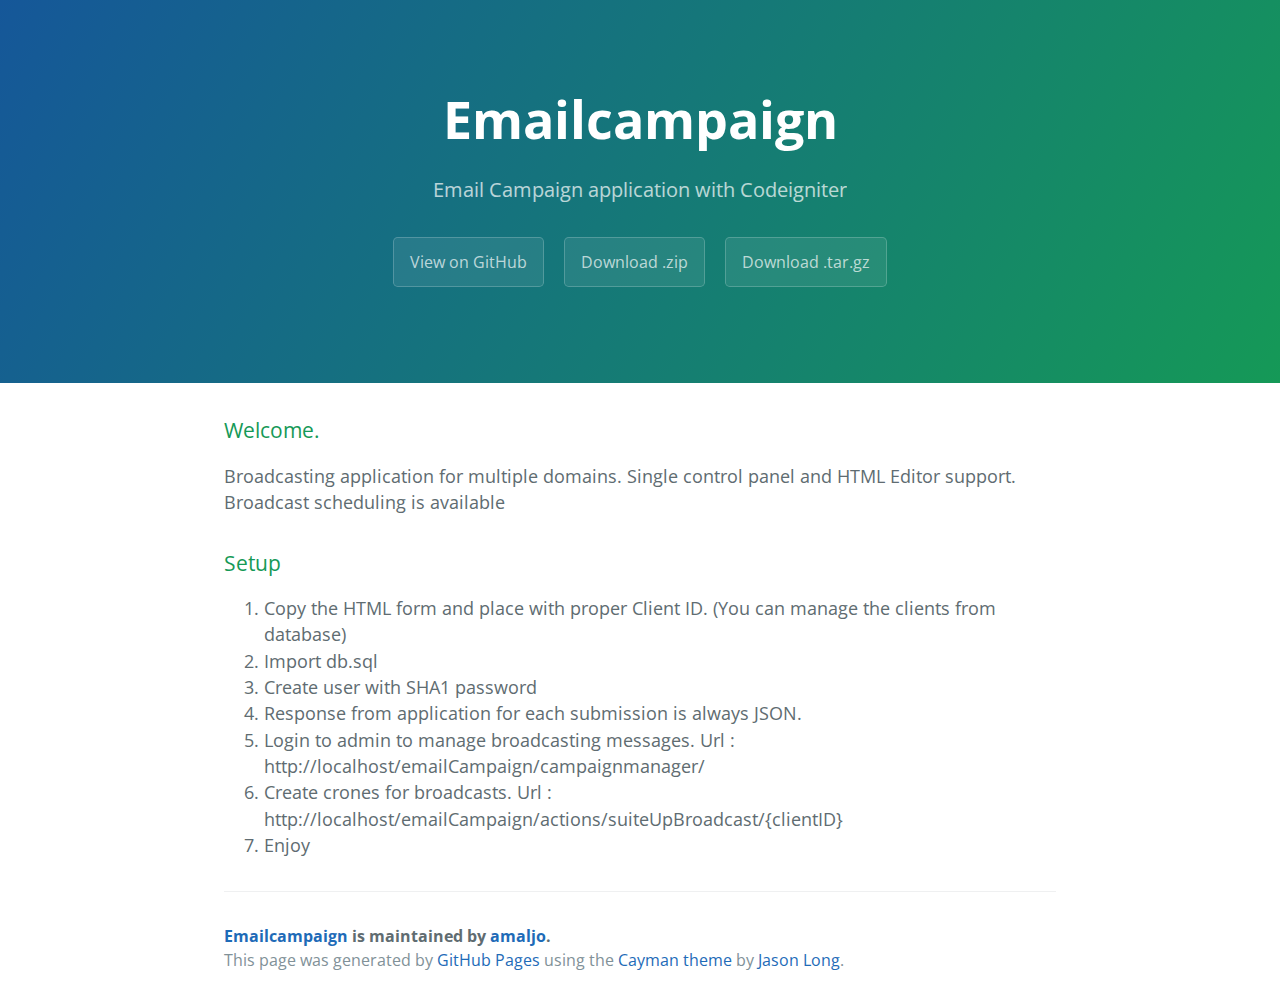
<file: index.html>
<!DOCTYPE html>
<html lang="en-us">
  <head>
    <meta charset="UTF-8">
    <title>Emailcampaign by amaljo</title>
    <meta name="viewport" content="width=device-width, initial-scale=1">
    <link rel="stylesheet" type="text/css" href="stylesheets/normalize.css" media="screen">
    <link href='https://fonts.googleapis.com/css?family=Open+Sans:400,700' rel='stylesheet' type='text/css'>
    <link rel="stylesheet" type="text/css" href="stylesheets/stylesheet.css" media="screen">
    <link rel="stylesheet" type="text/css" href="stylesheets/github-light.css" media="screen">
  </head>
  <body>
    <section class="page-header">
      <h1 class="project-name">Emailcampaign</h1>
      <h2 class="project-tagline">Email Campaign application with Codeigniter</h2>
      <a href="https://github.com/amaljo/emailCampaign" class="btn">View on GitHub</a>
      <a href="https://github.com/amaljo/emailCampaign/zipball/master" class="btn">Download .zip</a>
      <a href="https://github.com/amaljo/emailCampaign/tarball/master" class="btn">Download .tar.gz</a>
    </section>

    <section class="main-content">
      <h3>
<a id="welcome" class="anchor" href="#welcome" aria-hidden="true"><span class="octicon octicon-link"></span></a>Welcome.</h3>

<p>Broadcasting application for multiple domains. Single control panel and HTML Editor support. Broadcast scheduling is available</p>

<h3>
<a id="setup" class="anchor" href="#setup" aria-hidden="true"><span class="octicon octicon-link"></span></a>Setup</h3>

<ol>
<li>Copy the HTML form and place with proper Client ID. (You can manage the clients from database)</li>
<li>Import db.sql</li>
<li>Create user with SHA1 password</li>
<li>Response from application for each submission is always JSON. </li>
<li>Login to admin to manage broadcasting messages.
Url : http://localhost/emailCampaign/campaignmanager/</li>
<li>Create crones for broadcasts.
Url : http://localhost/emailCampaign/actions/suiteUpBroadcast/{clientID}</li>
<li>Enjoy</li>
</ol>

      <footer class="site-footer">
        <span class="site-footer-owner"><a href="https://github.com/amaljo/emailCampaign">Emailcampaign</a> is maintained by <a href="https://github.com/amaljo">amaljo</a>.</span>

        <span class="site-footer-credits">This page was generated by <a href="https://pages.github.com">GitHub Pages</a> using the <a href="https://github.com/jasonlong/cayman-theme">Cayman theme</a> by <a href="https://twitter.com/jasonlong">Jason Long</a>.</span>
      </footer>

    </section>

  
  </body>
</html>
</file>
<file: stylesheets/stylesheet.css>
* {
  box-sizing: border-box; }

body {
  padding: 0;
  margin: 0;
  font-family: "Open Sans", "Helvetica Neue", Helvetica, Arial, sans-serif;
  font-size: 16px;
  line-height: 1.5;
  color: #606c71; }

a {
  color: #1e6bb8;
  text-decoration: none; }
  a:hover {
    text-decoration: underline; }

.btn {
  display: inline-block;
  margin-bottom: 1rem;
  color: rgba(255, 255, 255, 0.7);
  background-color: rgba(255, 255, 255, 0.08);
  border-color: rgba(255, 255, 255, 0.2);
  border-style: solid;
  border-width: 1px;
  border-radius: 0.3rem;
  transition: color 0.2s, background-color 0.2s, border-color 0.2s; }
  .btn + .btn {
    margin-left: 1rem; }

.btn:hover {
  color: rgba(255, 255, 255, 0.8);
  text-decoration: none;
  background-color: rgba(255, 255, 255, 0.2);
  border-color: rgba(255, 255, 255, 0.3); }

@media screen and (min-width: 64em) {
  .btn {
    padding: 0.75rem 1rem; } }

@media screen and (min-width: 42em) and (max-width: 64em) {
  .btn {
    padding: 0.6rem 0.9rem;
    font-size: 0.9rem; } }

@media screen and (max-width: 42em) {
  .btn {
    display: block;
    width: 100%;
    padding: 0.75rem;
    font-size: 0.9rem; }
    .btn + .btn {
      margin-top: 1rem;
      margin-left: 0; } }

.page-header {
  color: #fff;
  text-align: center;
  background-color: #159957;
  background-image: linear-gradient(120deg, #155799, #159957); }

@media screen and (min-width: 64em) {
  .page-header {
    padding: 5rem 6rem; } }

@media screen and (min-width: 42em) and (max-width: 64em) {
  .page-header {
    padding: 3rem 4rem; } }

@media screen and (max-width: 42em) {
  .page-header {
    padding: 2rem 1rem; } }

.project-name {
  margin-top: 0;
  margin-bottom: 0.1rem; }

@media screen and (min-width: 64em) {
  .project-name {
    font-size: 3.25rem; } }

@media screen and (min-width: 42em) and (max-width: 64em) {
  .project-name {
    font-size: 2.25rem; } }

@media screen and (max-width: 42em) {
  .project-name {
    font-size: 1.75rem; } }

.project-tagline {
  margin-bottom: 2rem;
  font-weight: normal;
  opacity: 0.7; }

@media screen and (min-width: 64em) {
  .project-tagline {
    font-size: 1.25rem; } }

@media screen and (min-width: 42em) and (max-width: 64em) {
  .project-tagline {
    font-size: 1.15rem; } }

@media screen and (max-width: 42em) {
  .project-tagline {
    font-size: 1rem; } }

.main-content :first-child {
  margin-top: 0; }
.main-content img {
  max-width: 100%; }
.main-content h1, .main-content h2, .main-content h3, .main-content h4, .main-content h5, .main-content h6 {
  margin-top: 2rem;
  margin-bottom: 1rem;
  font-weight: normal;
  color: #159957; }
.main-content p {
  margin-bottom: 1em; }
.main-content code {
  padding: 2px 4px;
  font-family: Consolas, "Liberation Mono", Menlo, Courier, monospace;
  font-size: 0.9rem;
  color: #383e41;
  background-color: #f3f6fa;
  border-radius: 0.3rem; }
.main-content pre {
  padding: 0.8rem;
  margin-top: 0;
  margin-bottom: 1rem;
  font: 1rem Consolas, "Liberation Mono", Menlo, Courier, monospace;
  color: #567482;
  word-wrap: normal;
  background-color: #f3f6fa;
  border: solid 1px #dce6f0;
  border-radius: 0.3rem; }
  .main-content pre > code {
    padding: 0;
    margin: 0;
    font-size: 0.9rem;
    color: #567482;
    word-break: normal;
    white-space: pre;
    background: transparent;
    border: 0; }
.main-content .highlight {
  margin-bottom: 1rem; }
  .main-content .highlight pre {
    margin-bottom: 0;
    word-break: normal; }
.main-content .highlight pre, .main-content pre {
  padding: 0.8rem;
  overflow: auto;
  font-size: 0.9rem;
  line-height: 1.45;
  border-radius: 0.3rem; }
.main-content pre code, .main-content pre tt {
  display: inline;
  max-width: initial;
  padding: 0;
  margin: 0;
  overflow: initial;
  line-height: inherit;
  word-wrap: normal;
  background-color: transparent;
  border: 0; }
  .main-content pre code:before, .main-content pre code:after, .main-content pre tt:before, .main-content pre tt:after {
    content: normal; }
.main-content ul, .main-content ol {
  margin-top: 0; }
.main-content blockquote {
  padding: 0 1rem;
  margin-left: 0;
  color: #819198;
  border-left: 0.3rem solid #dce6f0; }
  .main-content blockquote > :first-child {
    margin-top: 0; }
  .main-content blockquote > :last-child {
    margin-bottom: 0; }
.main-content table {
  display: block;
  width: 100%;
  overflow: auto;
  word-break: normal;
  word-break: keep-all; }
  .main-content table th {
    font-weight: bold; }
  .main-content table th, .main-content table td {
    padding: 0.5rem 1rem;
    border: 1px solid #e9ebec; }
.main-content dl {
  padding: 0; }
  .main-content dl dt {
    padding: 0;
    margin-top: 1rem;
    font-size: 1rem;
    font-weight: bold; }
  .main-content dl dd {
    padding: 0;
    margin-bottom: 1rem; }
.main-content hr {
  height: 2px;
  padding: 0;
  margin: 1rem 0;
  background-color: #eff0f1;
  border: 0; }

@media screen and (min-width: 64em) {
  .main-content {
    max-width: 64rem;
    padding: 2rem 6rem;
    margin: 0 auto;
    font-size: 1.1rem; } }

@media screen and (min-width: 42em) and (max-width: 64em) {
  .main-content {
    padding: 2rem 4rem;
    font-size: 1.1rem; } }

@media screen and (max-width: 42em) {
  .main-content {
    padding: 2rem 1rem;
    font-size: 1rem; } }

.site-footer {
  padding-top: 2rem;
  margin-top: 2rem;
  border-top: solid 1px #eff0f1; }

.site-footer-owner {
  display: block;
  font-weight: bold; }

.site-footer-credits {
  color: #819198; }

@media screen and (min-width: 64em) {
  .site-footer {
    font-size: 1rem; } }

@media screen and (min-width: 42em) and (max-width: 64em) {
  .site-footer {
    font-size: 1rem; } }

@media screen and (max-width: 42em) {
  .site-footer {
    font-size: 0.9rem; } }
</file>
<file: stylesheets/github-light.css>
/*
   Copyright 2014 GitHub Inc.

   Licensed under the Apache License, Version 2.0 (the "License");
   you may not use this file except in compliance with the License.
   You may obtain a copy of the License at

       http://www.apache.org/licenses/LICENSE-2.0

   Unless required by applicable law or agreed to in writing, software
   distributed under the License is distributed on an "AS IS" BASIS,
   WITHOUT WARRANTIES OR CONDITIONS OF ANY KIND, either express or implied.
   See the License for the specific language governing permissions and
   limitations under the License.

*/

.pl-c /* comment */ {
  color: #969896;
}

.pl-c1      /* constant, markup.raw, meta.diff.header, meta.module-reference, meta.property-name, support, support.constant, support.variable, variable.other.constant */,
.pl-s .pl-v /* string variable */ {
  color: #0086b3;
}

.pl-e  /* entity */,
.pl-en /* entity.name */ {
  color: #795da3;
}

.pl-s .pl-s1 /* string source */,
.pl-smi      /* storage.modifier.import, storage.modifier.package, storage.type.java, variable.other, variable.parameter.function */ {
  color: #333;
}

.pl-ent /* entity.name.tag */ {
  color: #63a35c;
}

.pl-k /* keyword, storage, storage.type */ {
  color: #a71d5d;
}

.pl-pds              /* punctuation.definition.string, string.regexp.character-class */,
.pl-s                /* string */,
.pl-s .pl-pse .pl-s1 /* string punctuation.section.embedded source */,
.pl-sr               /* string.regexp */,
.pl-sr .pl-cce       /* string.regexp constant.character.escape */,
.pl-sr .pl-sra       /* string.regexp string.regexp.arbitrary-repitition */,
.pl-sr .pl-sre       /* string.regexp source.ruby.embedded */ {
  color: #183691;
}

.pl-v /* variable */ {
  color: #ed6a43;
}

.pl-id /* invalid.deprecated */ {
  color: #b52a1d;
}

.pl-ii /* invalid.illegal */ {
  background-color: #b52a1d;
  color: #f8f8f8;
}

.pl-sr .pl-cce /* string.regexp constant.character.escape */ {
  color: #63a35c;
  font-weight: bold;
}

.pl-ml /* markup.list */ {
  color: #693a17;
}

.pl-mh        /* markup.heading */,
.pl-mh .pl-en /* markup.heading entity.name */,
.pl-ms        /* meta.separator */ {
  color: #1d3e81;
  font-weight: bold;
}

.pl-mq /* markup.quote */ {
  color: #008080;
}

.pl-mi /* markup.italic */ {
  color: #333;
  font-style: italic;
}

.pl-mb /* markup.bold */ {
  color: #333;
  font-weight: bold;
}

.pl-md /* markup.deleted, meta.diff.header.from-file */ {
  background-color: #ffecec;
  color: #bd2c00;
}

.pl-mi1 /* markup.inserted, meta.diff.header.to-file */ {
  background-color: #eaffea;
  color: #55a532;
}

.pl-mdr /* meta.diff.range */ {
  color: #795da3;
  font-weight: bold;
}

.pl-mo /* meta.output */ {
  color: #1d3e81;
}
</file>
